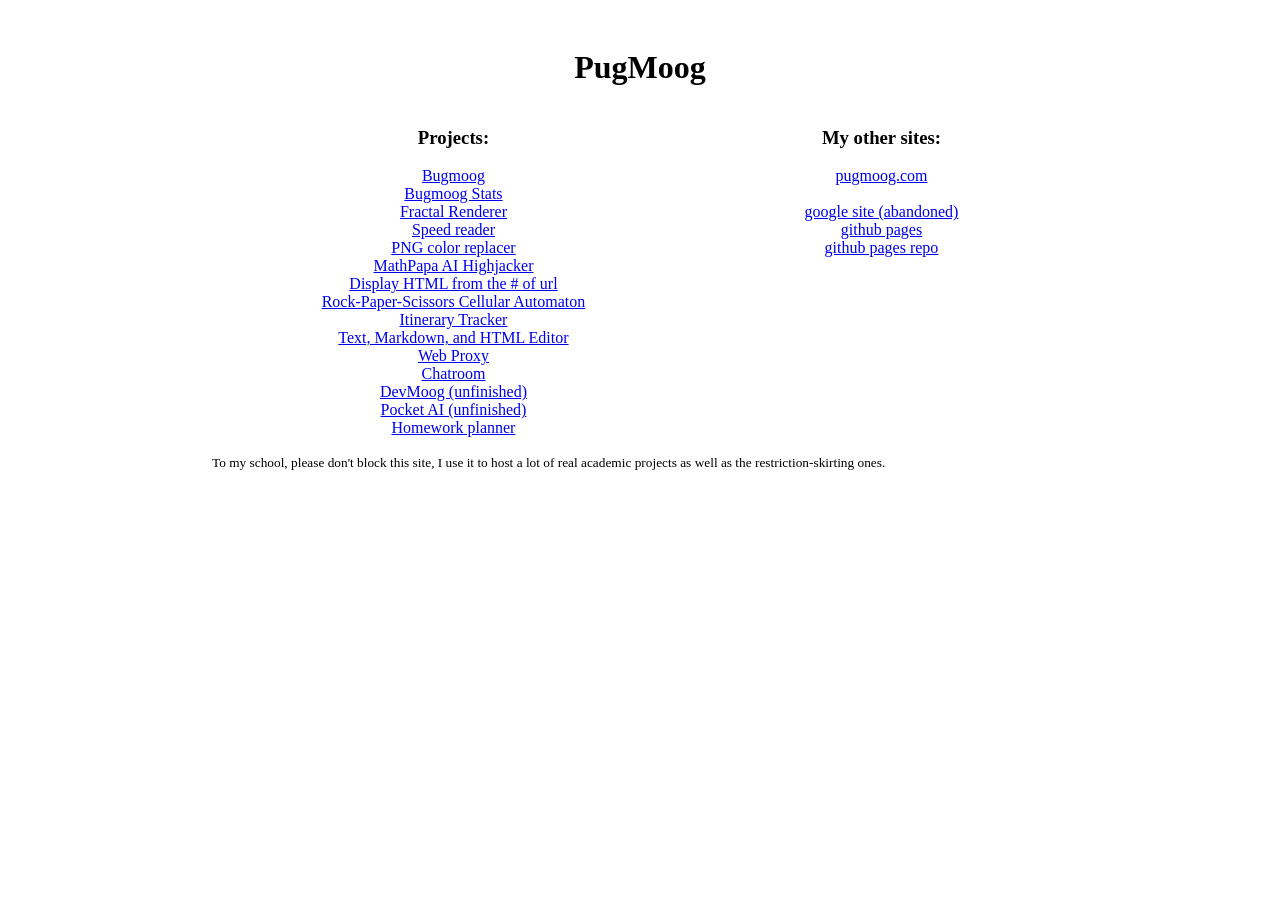
<file: index.html>
<!DOCTYPE html>
<html>
	<head>
		<title>PugMoog</title>
		<style>
		  body {
		    margin-left: 15%;
		    margin-right: 15%;
			padding: 20px;
		  }
		  li {
		    text-align: center;
		  }
		  ul {
		    display: flex;
        justify-content: space-around;
        padding: 0;
        list-style-type: none;
		  }
		  .center-align {
		    text-align: center;
		  }
		  
		</style>
	</head>
	
	<body>
		<h1 class="center-align">PugMoog</h1>
		<ul>
		
		<li>
		<h3>Projects:</h3>
		
        <a href="https://rugmoog.github.io" title="Bookmarklet that lets you play games on any website that allows github.io in their CSP">Bugmoog</a><br>
        <a href="./bugmoog-stats" title="Anonymous Bugmoog usage statistics">Bugmoog Stats</a><br>
        <a href="./fractal-renderer" title="Fractal Renderer (mandelbrot and julia)">Fractal Renderer</a><br>
        <a href="./speed-reader" title="Speed Reading Tool">Speed reader</a><br>
        <a href="./png-color-replacer" title="PNG color replacer">PNG color replacer</a><br>
        <a href="https://github.com/pugmoog/mathpapa-prompt-injection" title="API ubusing and prompt injecting tool to highjack MathPapa's AI">MathPapa AI Highjacker</a><br>
        <a href='./datow#<p style="border: 1px solid red">put-something-in-the-url-and-see-it-display</p>"' title="Webpage that displays the hash in its url as html">Display HTML from the # of url</a><br>
        <a href="./rps-cellular-autaumaton" title="Cellular automaton where adjecent cells play rock-paper-scissors and whichever wins takes the other over">Rock-Paper-Scissors Cellular Automaton</a><br>
        <a href="./itinerary-tracker" title="Tool to track how much money my dad owes me for chores and cooking">Itinerary Tracker</a><br>
        <a href="./text-editor" title="Text editor that formats md and lets you save documents">Text, Markdown, and HTML Editor</a><br>
        <a href="javascript:(function(){alert('This feature has moved into Bugmoog!');})()" title="This feature has moved into Bugmoog">Web Proxy</a><br>
		<a href="javascript:(function(){alert('This feature has moved into Bugmoog!');})()" title="This feature has moved into Bugmoog">Chatroom</a><br>
        <a href="https://github.com/pugmoog/dev-tools-and-exploits-panel" title="Dev tools and exploits panel in a bookmarklet">DevMoog (unfinished)</a><br>
        <a href="./pocket-ai" title="Small local ai tool that runs in browser">Pocket AI (unfinished)</a><br>
        <a href="./hw-planner" title="Local browser-based homework planenr">Homework planner</a><br>


			
		</li>
		
		<li>
		<h3>My other sites:</h3>
		
		<a href="https://pugmoog.com">pugmoog.com<br></a>
		<a href="https://sites.google.com/view/pugmoog"><br>google site (abandoned)<br></a>
		<a href="https://pugmoog.github.io">github pages</a>
		<a href="https://github.com/pugmoog/pugmoog.github.io/"><br>github pages repo</a>
		</li>
		
		</ul>
        <small>To my school, please don't block this site, I use it to host a lot of real academic projects as well as the restriction-skirting ones.</small>
	</body>
</html>
</file>
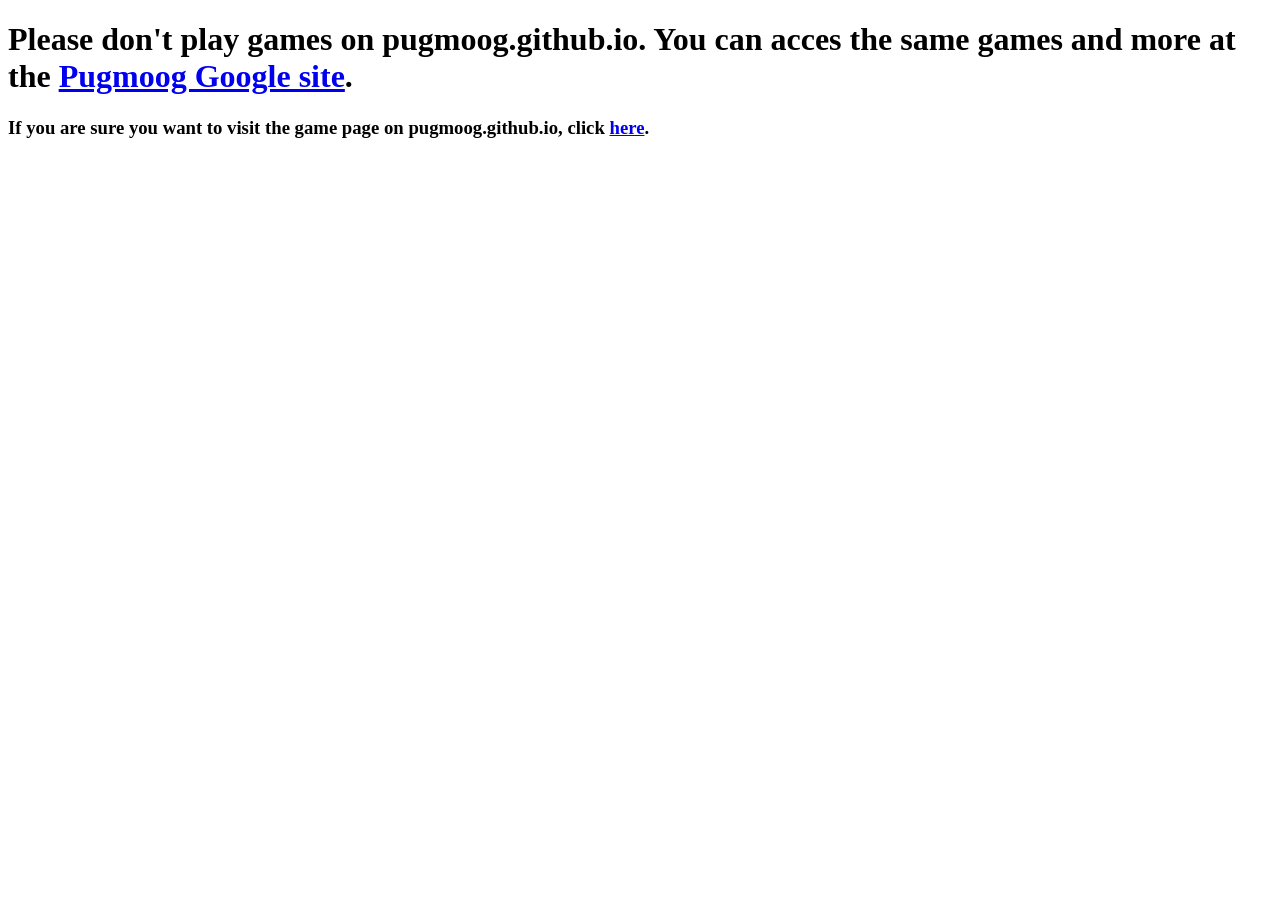
<file: redirect.html>
<!doctype html>
<html>
  <head>
    <title>Warning</title>
  </head>
  <body>
    
    <h1>Please don't play games on pugmoog.github.io. You can acces the same games and more at the 
      <a href="https://sites.google.com/view/pugmoog">Pugmoog Google site</a>.</h1>
    <h3>If you are sure you want to visit the game page on pugmoog.github.io, click <a href="none yet" id="link">here</a>.</h3>

    <script>
      const params = new URLSearchParams(window.location.search);
      const gameName = params.get('g');
      const gameLink = "https://pugmoog.github.io/games/" + gameName;

      const link = document.getElementById("link");
      link.href = gameLink;
    </script>
    
  </body>
</html>
</file>
